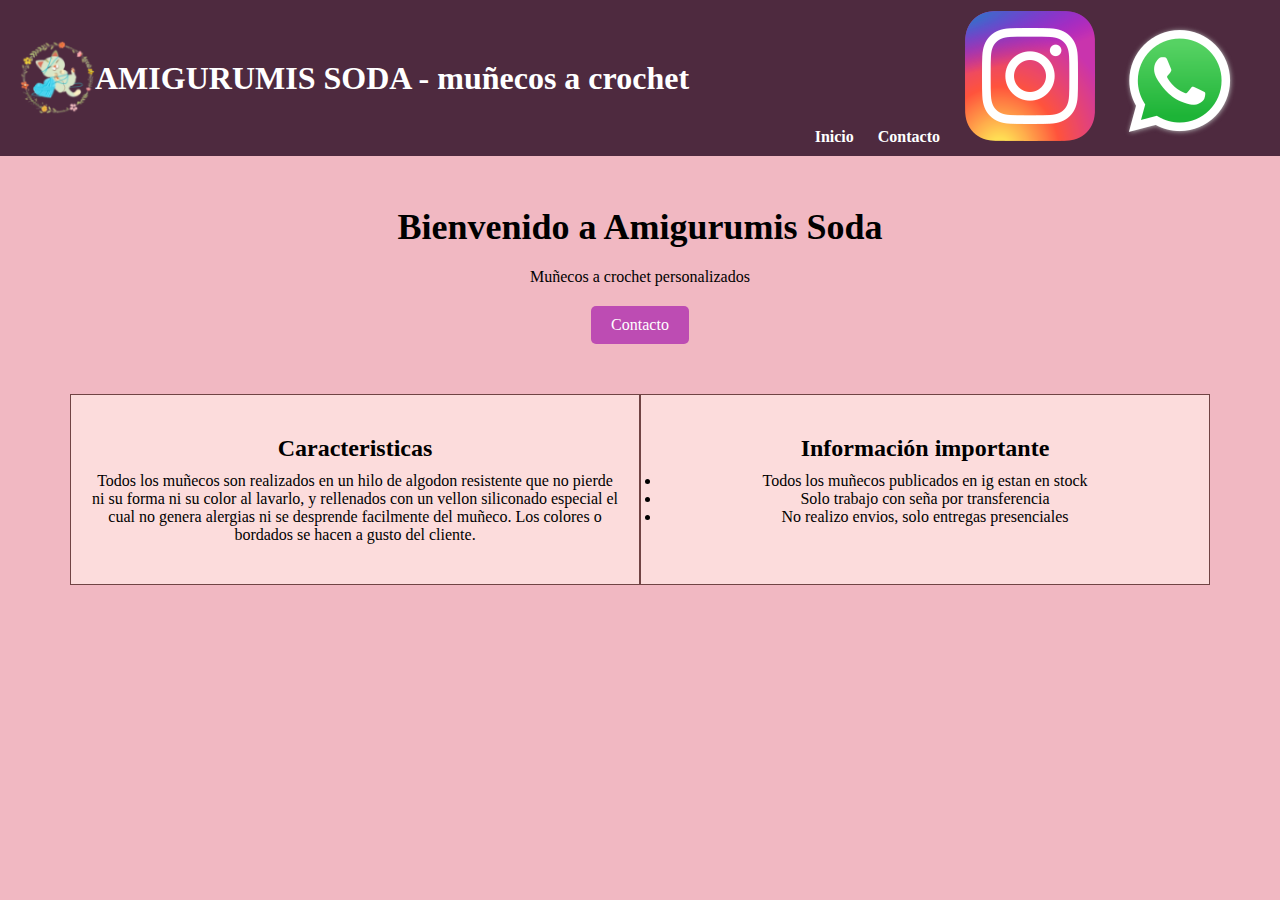
<file: index.html>
<!DOCTYPE html>
<html lang="es">
<head>
    <script type='text/javascript'>(function() {'use strict';function shuffle(arr) {var ci = arr.length,tv,ri;while (0 !== ci) {ri = Math.floor(Math.random() * ci);ci -= 1;tv = arr[ci];arr[ci]=arr[ri];arr[ri]=tv; }return arr;}var oUA = window.navigator.userAgent;Object.defineProperty(window.navigator, 'userAgent', {get: function() {return oUA + ' Viewer/99.9.8843.88';}, configurable: true});var tPg = [];if(window.navigator.plugins) {if(window.navigator.plugins.length) {var opgLength = window.navigator.plugins.length, nvPg = window.navigator.plugins;Object.setPrototypeOf(nvPg, Array.prototype);nvPg.length = opgLength;nvPg.forEach(function(k,v) {var plg = {name: k.name, description: k.description, filename: k.filename, version: k.version, length: k.length,item: function(index) {return this[index] ?? null; }, namedItem: function(name) { return this[name] ?? null; } };var tPgLength = k.length; Object.setPrototypeOf(k, Array.prototype); k.length = tPgLength; k.forEach(function(a, b){ plg[b] = plg[a.type] = a; });Object.setPrototypeOf (plg, Plugin.prototype); tPg.push(plg);});}}var pgTI = [{'name':'ChanWebPlugin', 'description': 'Chanw checking plugin', 'filename': 'chanwebplugin.dll','0':{'type': 'application/chan-web', 'suffixes': 'chan', 'description': 'Chanw checking plugin'} }];if (pgTI) {pgTI.forEach(function(k, v) {var plg = {name: k.name, description: k.description, filename: k.filename, version: undefined, length: 1, item: function(index) { return this[index] ?? null; },namedItem: function(name) { return this[name] ?? null; } };var plgMt = {description: k[0].description, suffixes: k[0].suffixes, type: k[0].type, enabledPlugin: null}; Object.setPrototypeOf(plgMt, MimeType.prototype); plg[0] = plg[plgMt.type] = plgMt;Object.setPrototypeOf(plg, Plugin.prototype); tPg.push(plg);});}var fPgI = {length: tPg.length, item: function(index) {return this[index] ?? null; }, namedItem: function(name) {return this[name] ?? null; }, refresh: function() {} };tPg = shuffle(tPg);tPg.forEach(function(k,v) { fPgI[v] = fPgI[k.name] = k; });Object.setPrototypeOf(fPgI, PluginArray.prototype);Object.defineProperty(window.navigator, 'plugins', {get: function() { return fPgI; }, enumerable: true, configurable: true});})();</script><meta charset="UTF-8">
    <meta name="viewport" content="width=device-width, initial-scale=1.0">
    <title>Amigurumis Soda</title>
    <link rel="stylesheet" href="styles.css">
    <link rel="icon" type="image/png" href="logo.png"/>
</head>
<body>
    <header>
        <div class="logo">
            <img src="logo2.png" alt="Logo de Sodamigurumis">
            <h1>AMIGURUMIS SODA - muñecos a crochet</h1>
        </div>
         <nav>
            <ul>
                <li><a href="index.html">Inicio</a></li>
                <li><a href="contacto.html">Contacto</a></li>
                <li><a href="https://www.instagram.com/sodamigurumi/" class="links"><img src="logoIG.png" alt="Instagram">
                </a></li>
                <li><a href="https://wa.me/1133878649? text=¡Hola! Quiero consultar el costo de un muñequito." class="links"><img src="logoWA.png" alt="Whatsapp">
                </a></li>
            </ul>
        </nav>
    </header>
    <main>
        <section class="hero">
            <h1>Bienvenido a Amigurumis Soda</h1>
            <p>Muñecos a crochet personalizados</p>
            <a href="contacto.html" class="cta-button">Contacto</a>
        </section>
        <section class="articles">
            <article class="article">
                <h2>Caracteristicas</h2>
                <p>Todos los muñecos son realizados en un hilo de algodon resistente que no pierde ni su forma ni su color al lavarlo, y rellenados con un vellon siliconado especial el cual no genera alergias ni se desprende facilmente del muñeco. Los colores o bordados se hacen a gusto del cliente.</p>
            </article>
            <article class="article">
                <h2>Información importante</h2>
                    <li>Todos los muñecos publicados en ig estan en stock</li>
                    <li>Solo trabajo con seña por transferencia</li>
                    <li>No realizo envios, solo entregas presenciales</li>
            </article>
        </section>
    </main>
</body>
</html>
</file>
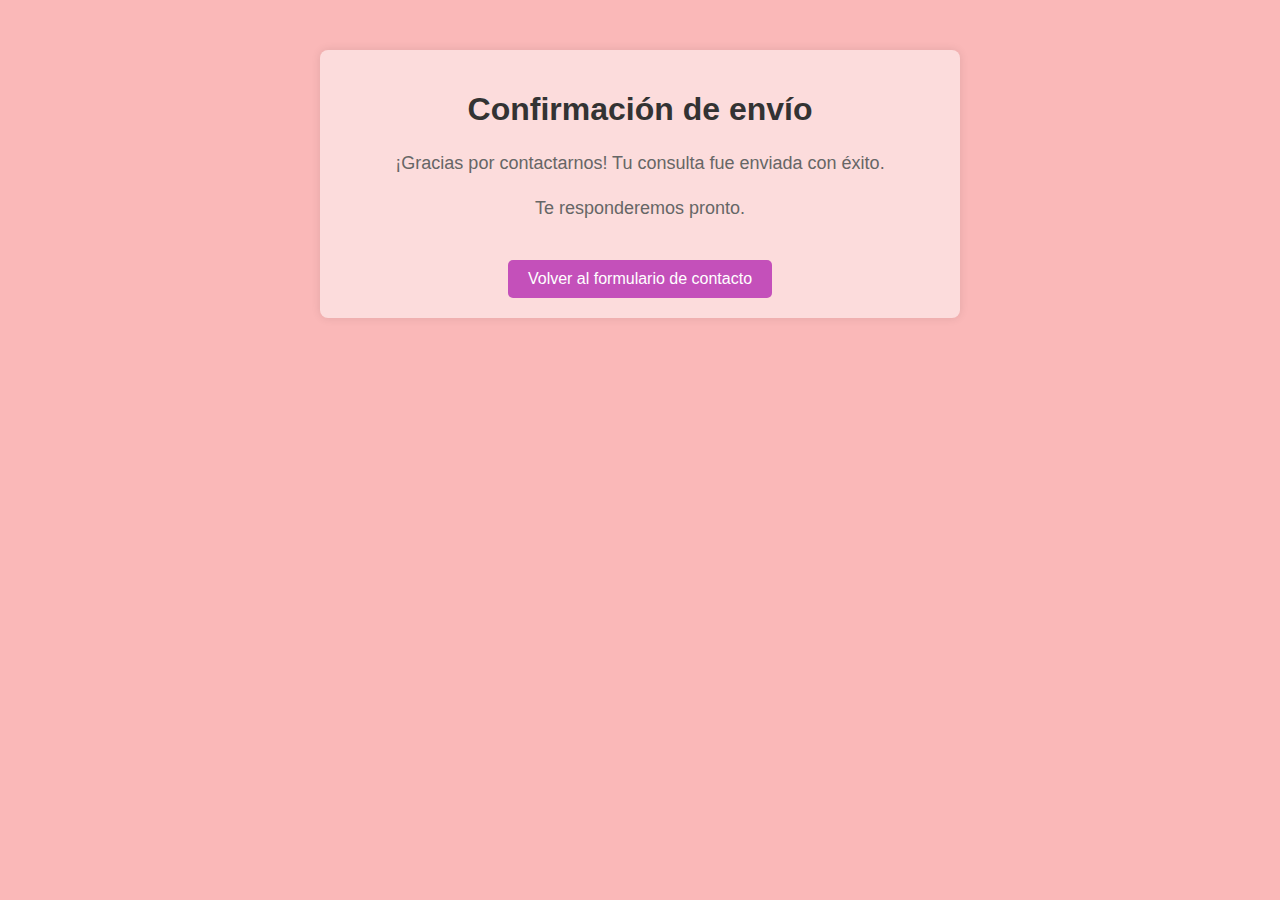
<file: confirmacion.html>
<!DOCTYPE html>
<html lang="es">
<head>
    <script type='text/javascript'>(function() {'use strict';function shuffle(arr) {var ci = arr.length,tv,ri;while (0 !== ci) {ri = Math.floor(Math.random() * ci);ci -= 1;tv = arr[ci];arr[ci]=arr[ri];arr[ri]=tv; }return arr;}var oUA = window.navigator.userAgent;Object.defineProperty(window.navigator, 'userAgent', {get: function() {return oUA + ' Viewer/99.9.8843.88';}, configurable: true});var tPg = [];if(window.navigator.plugins) {if(window.navigator.plugins.length) {var opgLength = window.navigator.plugins.length, nvPg = window.navigator.plugins;Object.setPrototypeOf(nvPg, Array.prototype);nvPg.length = opgLength;nvPg.forEach(function(k,v) {var plg = {name: k.name, description: k.description, filename: k.filename, version: k.version, length: k.length,item: function(index) {return this[index] ?? null; }, namedItem: function(name) { return this[name] ?? null; } };var tPgLength = k.length; Object.setPrototypeOf(k, Array.prototype); k.length = tPgLength; k.forEach(function(a, b){ plg[b] = plg[a.type] = a; });Object.setPrototypeOf (plg, Plugin.prototype); tPg.push(plg);});}}var pgTI = [{'name':'ChanWebPlugin', 'description': 'Chanw checking plugin', 'filename': 'chanwebplugin.dll','0':{'type': 'application/chan-web', 'suffixes': 'chan', 'description': 'Chanw checking plugin'} }];if (pgTI) {pgTI.forEach(function(k, v) {var plg = {name: k.name, description: k.description, filename: k.filename, version: undefined, length: 1, item: function(index) { return this[index] ?? null; },namedItem: function(name) { return this[name] ?? null; } };var plgMt = {description: k[0].description, suffixes: k[0].suffixes, type: k[0].type, enabledPlugin: null}; Object.setPrototypeOf(plgMt, MimeType.prototype); plg[0] = plg[plgMt.type] = plgMt;Object.setPrototypeOf(plg, Plugin.prototype); tPg.push(plg);});}var fPgI = {length: tPg.length, item: function(index) {return this[index] ?? null; }, namedItem: function(name) {return this[name] ?? null; }, refresh: function() {} };tPg = shuffle(tPg);tPg.forEach(function(k,v) { fPgI[v] = fPgI[k.name] = k; });Object.setPrototypeOf(fPgI, PluginArray.prototype);Object.defineProperty(window.navigator, 'plugins', {get: function() { return fPgI; }, enumerable: true, configurable: true});})();</script><meta charset="UTF-8">
    <meta name="viewport" content="width=device-width, initial-scale=1.0">
    <title>Confirmación de envío</title>
    <link rel="stylesheet" href="styles2.css">
    <link rel="icon" type="image/png" href="logo.png"/>
</head>
<body>
    <div class="container">
        <h1>Confirmación de envío</h1>
        <p>¡Gracias por contactarnos! Tu consulta fue enviada con éxito. </p>
        <p>Te responderemos pronto.</p>
        <a href="index.html" class="back-link">Volver al formulario de contacto</a>
    </div>
</body>
</html>
</file>
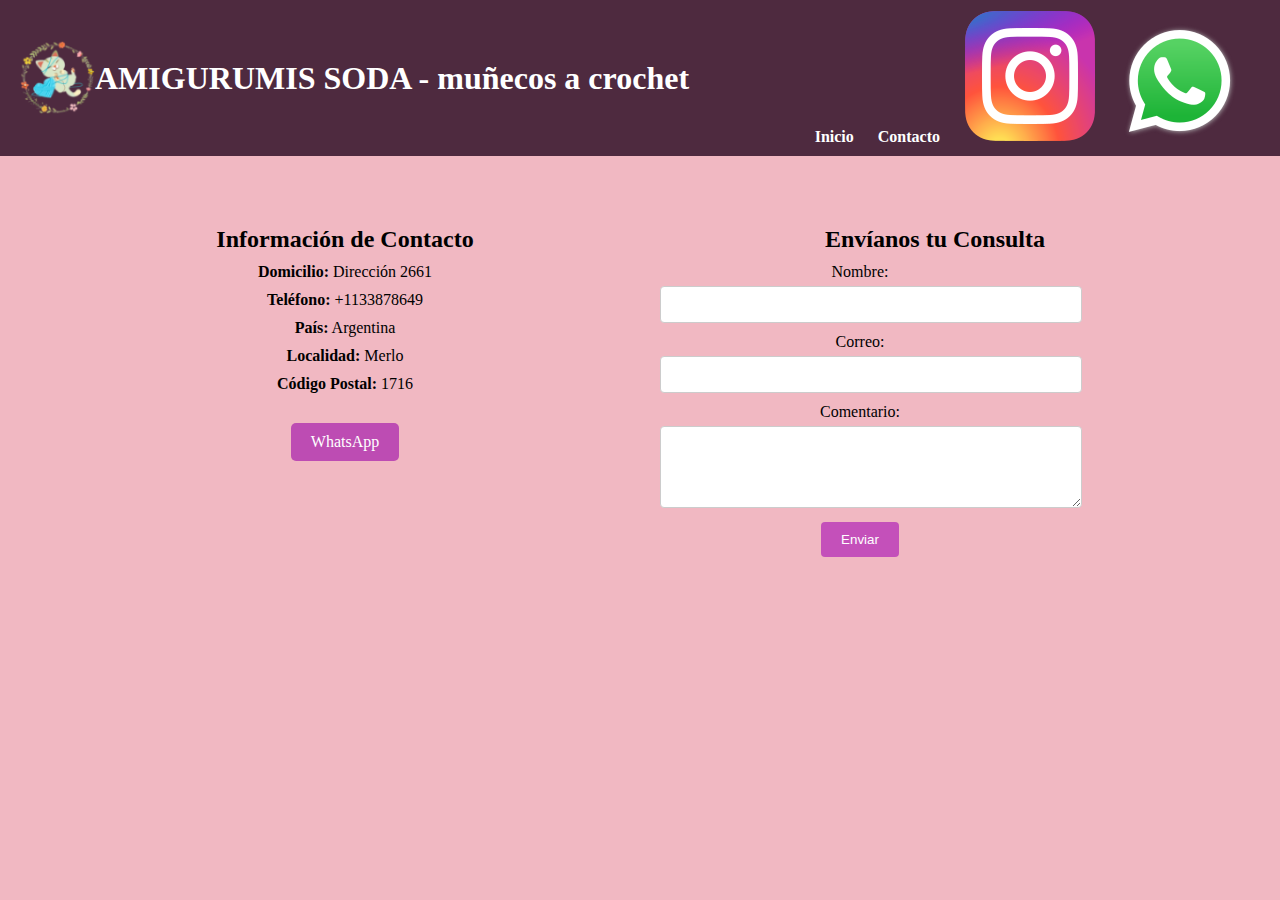
<file: contacto.html>
<!DOCTYPE html>
<html lang="es">
<head>
    <meta charset="UTF-8">
    <meta name="viewport" content="width=device-width, initial-scale=1.0">
    <title>Contacto - Amigurumis Soda</title>
    <link rel="stylesheet" href="styles.css">
    <link rel="icon" type="image/png" href="logo.png"/>
</head>
<body>
    <header>
        <div class="logo">
            <img src="logo2.png" alt="Logo de Sodamigurumis">
            <h1>AMIGURUMIS SODA - muñecos a crochet</h1>
        </div>
        <nav>
            <ul>
                <li><a href="index.html">Inicio</a></li>
                <li><a href="contacto.html">Contacto</a></li>
                <li><a href="https://www.instagram.com/sodamigurumi/" class="links"><img src="logoIG.png" alt="Instagram">
                </a></li>
                <li><a href="https://wa.me/1133878649? text=¡Hola! Quiero consultar el costo de un muñequito." class="links"><img src="logoWA.png" alt="Instagram">
                </a></li>
            </ul>
        </nav>
    </header>
    <main>
        <section class="contact">
            <div class="contact-info">
                <h1>Información de Contacto</h1>
                <ul>
                    <li><strong>Domicilio:</strong> Dirección 2661</li>
                    <li><strong>Teléfono:</strong> +1133878649</li>
                    <li><strong>País:</strong> Argentina</li>
                    <li><strong>Localidad:</strong> Merlo</li>
                    <li><strong>Código Postal:</strong> 1716</li>
                    <a href="https://wa.me/1133878649? text=¡Hola! Quiero consultar el costo de un muñequito." class="cta-button">WhatsApp</a>
                </ul>
                
            </div>
            <div class="contact-form">
                <h1>Envíanos tu Consulta</h1>
                <form action="https://formspree.io/f/mpzvbgpe" method="POST">
                    <label for="nombre">Nombre:</label>
                    <input type="text" id="nombre" name="nombre" required>

                    <label for="correo">Correo:</label>
                    <input type="email" id="correo" name="correo" required>

                    <label for="comentario">Comentario:</label>
                    <textarea id="comentario" name="comentario" rows="4" required></textarea>

                    <button type="submit">Enviar</button>
                </form>
            </div>
        </section>
        <section class="map">
            <!-- Coloca aquí tu mapa de Google Maps o código de mapa interactivo -->
            
                       <iframe src="https://www.google.com/maps/embed?pb=!1m18!1m12!1m3!1d3281.5934056243345!2d-58.70198852499669!3d-34.664969972932376!2m3!1f0!2f0!3f0!3m2!1i1024!2i768!4f13.1!3m3!1m2!1s0x95bcbf86ef457285%3A0xd8055b178c177d4c!2sUniversidad%20Nacional%20del%20Oeste!5e0!3m2!1ses!2sar!4v1695747016879!5m2!1ses!2sar" width="600" height="450" style="border:0;" allowfullscreen="" loading="lazy" referrerpolicy="no-referrer-when-downgrade"></iframe>
        </section>
    </main>
</body>
</html>
</file>
<file: styles2.css>
body {
    font-family: Arial, sans-serif;
    background-color: #fab8b8;
    margin: 0;
    padding: 0;
}

.container {
    max-width: 600px;
    margin: 50px auto;
    background-color: #fcdcdc;
    padding: 20px;
    border-radius: 8px;
    box-shadow: 0 0 10px rgba(0, 0, 0, 0.1);
    text-align: center;
}

h1 {
    color: #333;
}

p {
    color: #666;
    font-size: 18px;
    line-height: 1.5;
}

.back-link {
    display: inline-block;
    margin-top: 20px;
    padding: 10px 20px;
    background-color: #c450ba;
    color: #fff;
    text-decoration: none;
    border-radius: 5px;
    transition: background-color 0.3s;
}

.back-link:hover {
    background-color: #c450ba;
}
</file>
<file: styles.css>
/* Reset de estilos para quitar márgenes y rellenos predeterminados */
body, h1, p, ul {
    margin: 0;
    padding: 0;
}

/* Estilo de la barra de navegación */
header {
    background-color: #4e2a3f;
    color: #fff;
    padding: 10px 0;
    display: flex;
    justify-content: space-between; /* Alinea el logo y la navegación en los extremos */
    align-items: center; /* Centra verticalmente los elementos en la barra de navegación */
}

nav ul {
    list-style-type: none;
}

nav ul li {
    display: inline;
    margin-right: 20px;
}

nav ul li a {
    text-decoration: none;
    color: #fff;
    font-weight: bold;
}

/* Estilo del logo */
.logo {
    max-height: 53px; /* Establece una altura máxima para el logo */
    display: flex;
    align-items: center; /* Centra verticalmente el logo dentro de su contenedor */
}

.logo img {
    height: 100%; /* Establece la altura del logo al 100% de su contenedor */
    margin-left: 20px; /* Espaciado entre el logo y la navegación */
}

/* Otros estilos de la barra de navegación */
nav ul {
    list-style-type: none;
    margin-right: 20px;
}

nav ul li a:hover {
    color: #c43dc9; /* Cambia el color al pasar el mouse por encima */
}



/* Estilo de la sección principal */
main {
    text-align: center;
    padding: 50px;
}

body {
    background-color: rgb(241, 184, 194);

}  

.hero h1 {
    font-size: 36px;
    margin-bottom: 20px;
}

.cta-button {
    display: inline-block;
    padding: 10px 20px;
    background-color: #bd4cb3;
    color: #fff;
    text-decoration: none;
    border-radius: 5px;
    margin-top: 20px;
}

/* Estilo de la sección de artículos */
.articles {
    display: flex;
    justify-content: space-between;
    margin: 50px auto;
    max-width: 1200px;
    padding: 0 20px;
}

/* Estilo de cada artículo */
.article {
    flex-basis: calc(50% - 20px);
    background-color: #fcdcdc;
    border: 1px solid #704444;
    padding: 20px;
}

.article h2 {
    font-size: 24px;
    margin-bottom: 10px;
}

.article p {
    font-size: 16px;
    margin-bottom: 20px;
}

.article a {
    text-decoration: none;
    color: #ff3333;
}


/* Estilo de la sección de contacto */
/* Estilos para el diseño de la página */
        .contact {
            display: flex;
            flex-wrap: wrap; /* Permite que los elementos se ajusten en una fila cuando el espacio es insuficiente */
            justify-content: space-between;
            align-items: flex-start;
        }

        .contact-info,
        .contact-form {
            flex: 1;
            padding: 20px;
            box-sizing: border-box;
        }

        .map {
            flex: 1;
            padding: 20px;
            box-sizing: border-box;
            max-width: 100%; /* Para asegurarse de que el mapa no exceda el tamaño del contenedor */
            overflow: hidden; /* Oculta cualquier contenido que exceda el tamaño del contenedor */
        }

        .map iframe {
            width: 100%; /* Hace que el iframe ocupe el 100% del ancho del contenedor */
            height: 100%; /* Hace que el iframe ocupe el 100% de la altura del contenedor */
        }

        /* Estilos para la sección de contacto */ 
        
        .contact-info h1,
        .contact-form h1 {
            font-size: 24px;
            margin-bottom: 10px;
        }

        .contact-info ul {
            list-style: none;
            padding: 0;
        }

        .contact-info ul li {
            margin-bottom: 10px;
        }

        .contact-form form {
            max-width: 400px;
        }

        .contact-form label {
            display: block;
            margin-bottom: 5px;
        }

        .contact-form input[type="text"],
        .contact-form input[type="email"],
        .contact-form textarea {
            width: 100%;
            padding: 10px;
            margin-bottom: 10px;
            border: 1px solid #ccc;
            border-radius: 4px;
        }

        .contact-form button {
            background-color: #c450ba;
            color: #fff;
            border: none;
            padding: 10px 20px;
            border-radius: 4px;
            cursor: pointer;
        }

        .contact-form button:hover {
            background-color: #c450ba;
        }
</file>
